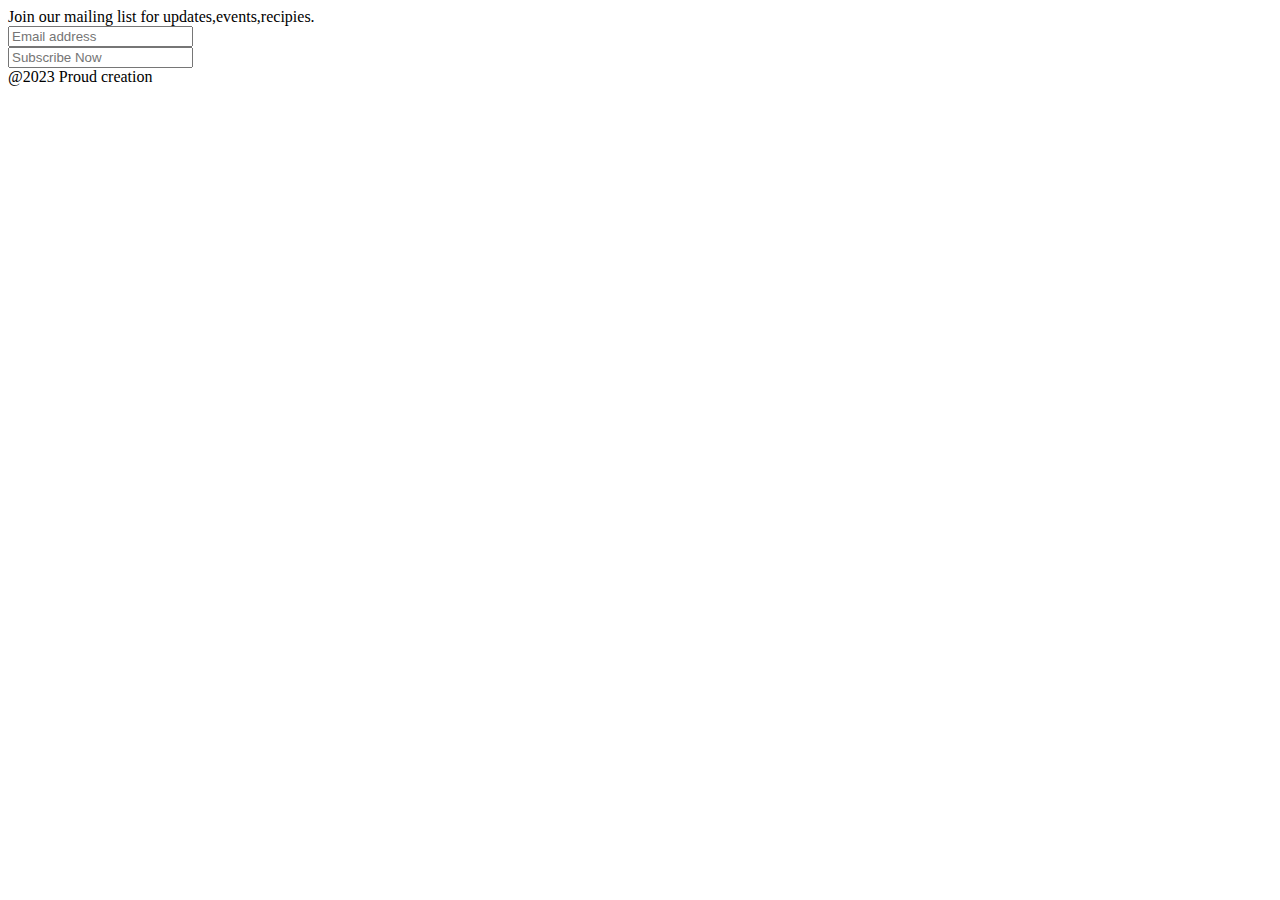
<file: src/app/footer/footer.component.html>
<html>
  <body>
    
    <div class="footer">
      <div class="footertext">Join our mailing list for updates,events,recipies.
        
        <div><input class="footermail" type="text" placeholder="Email address">
        <div><input class="footersubscribe" type="text" placeholder="Subscribe Now"></div>
      </div>
    </div>
        <div class="proudtext">@2023 Proud creation</div>
      
    
  </div>
  </body>
</html>
</file>
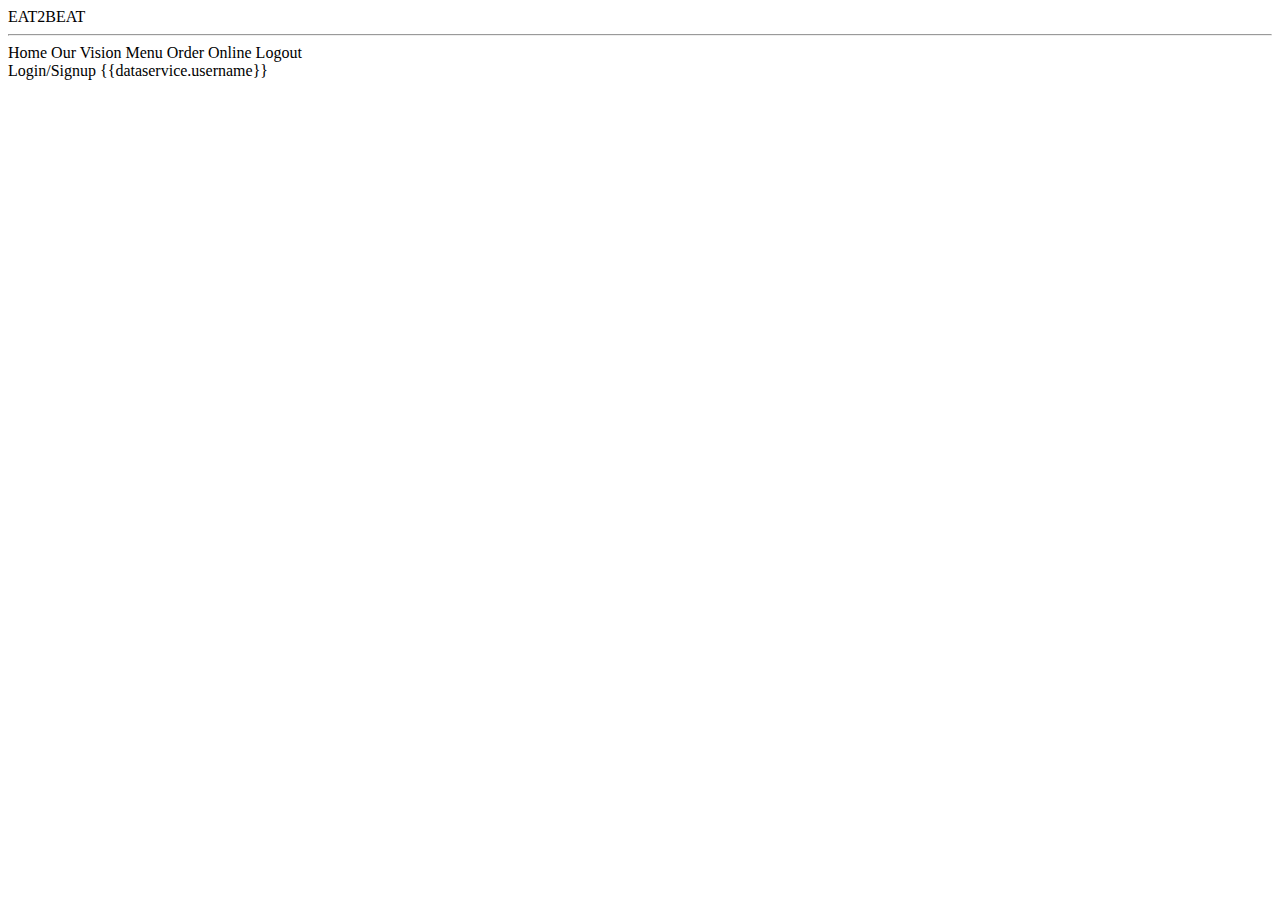
<file: src/app/header/header.component.html>
<html>
  <body>
    <div class="mainname">EAT2BEAT</div>
   <hr >
   
    <span class="items" (click)="clickhome()">Home</span>
    <span class="items" (click)="clickourvision()">Our Vision</span>
    <span class="items" (click)="clickmenu()">Menu</span>
    <span class="items" (click)="clickorderonline()">Order Online</span>
    
   <span class="items" *ngIf="dataservice.profile==true && dataservice.username!==null" (click)="clicklogout()">Logout</span>
    <div class="lastitem">
      <span *ngIf = "dataservice.username == null" (click)="clicklogin()" >Login/Signup</span>
      <span *ngIf = "dataservice.username !== null" (click)="clickprofile()">{{dataservice.username}}</span>
    </div>
  
   
  </body>
</html>
</file>
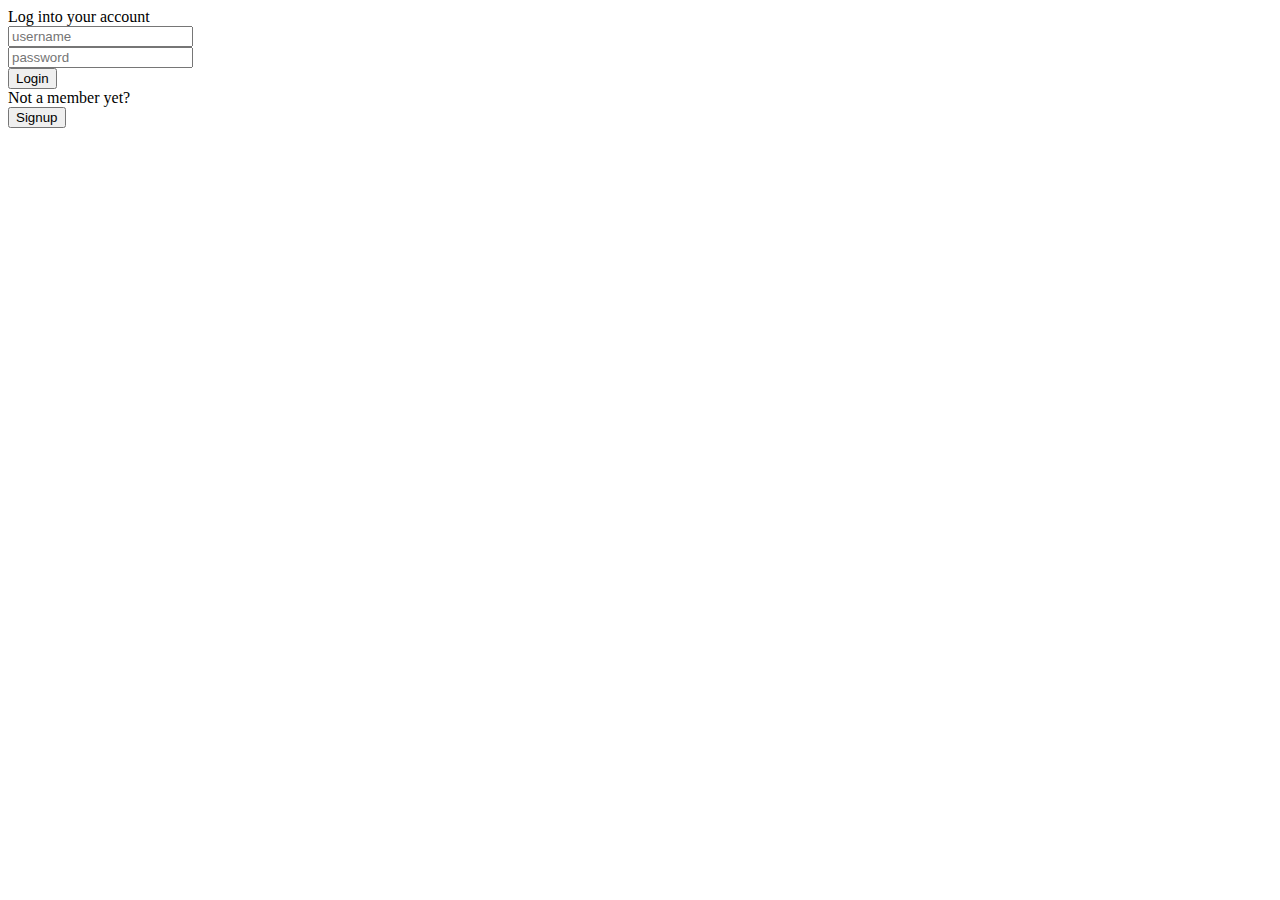
<file: src/app/login/login.component.html>
<html>
  <body>
    <div class="lastpic"></div>
    <div class="loginpage">
      <div class="logintext">Log into your account</div>
      <div class="input">
        <div><input  class="inputtext" type="text" placeholder="username" [(ngModel)]="userName"></div>
        <div><input  class="inputtext" type="password" placeholder="password" [(ngModel)]="Password"></div>
      <div> <button class="loginbutton" (click)="onclickmainpage()">Login</button></div> 
        <div class="logintext">Not a member yet?</div>
        <div><button class="signupbutton" (click)="onclicksignup()">Signup</button></div>
      </div>
    </div>
  </body>
</html>
</file>
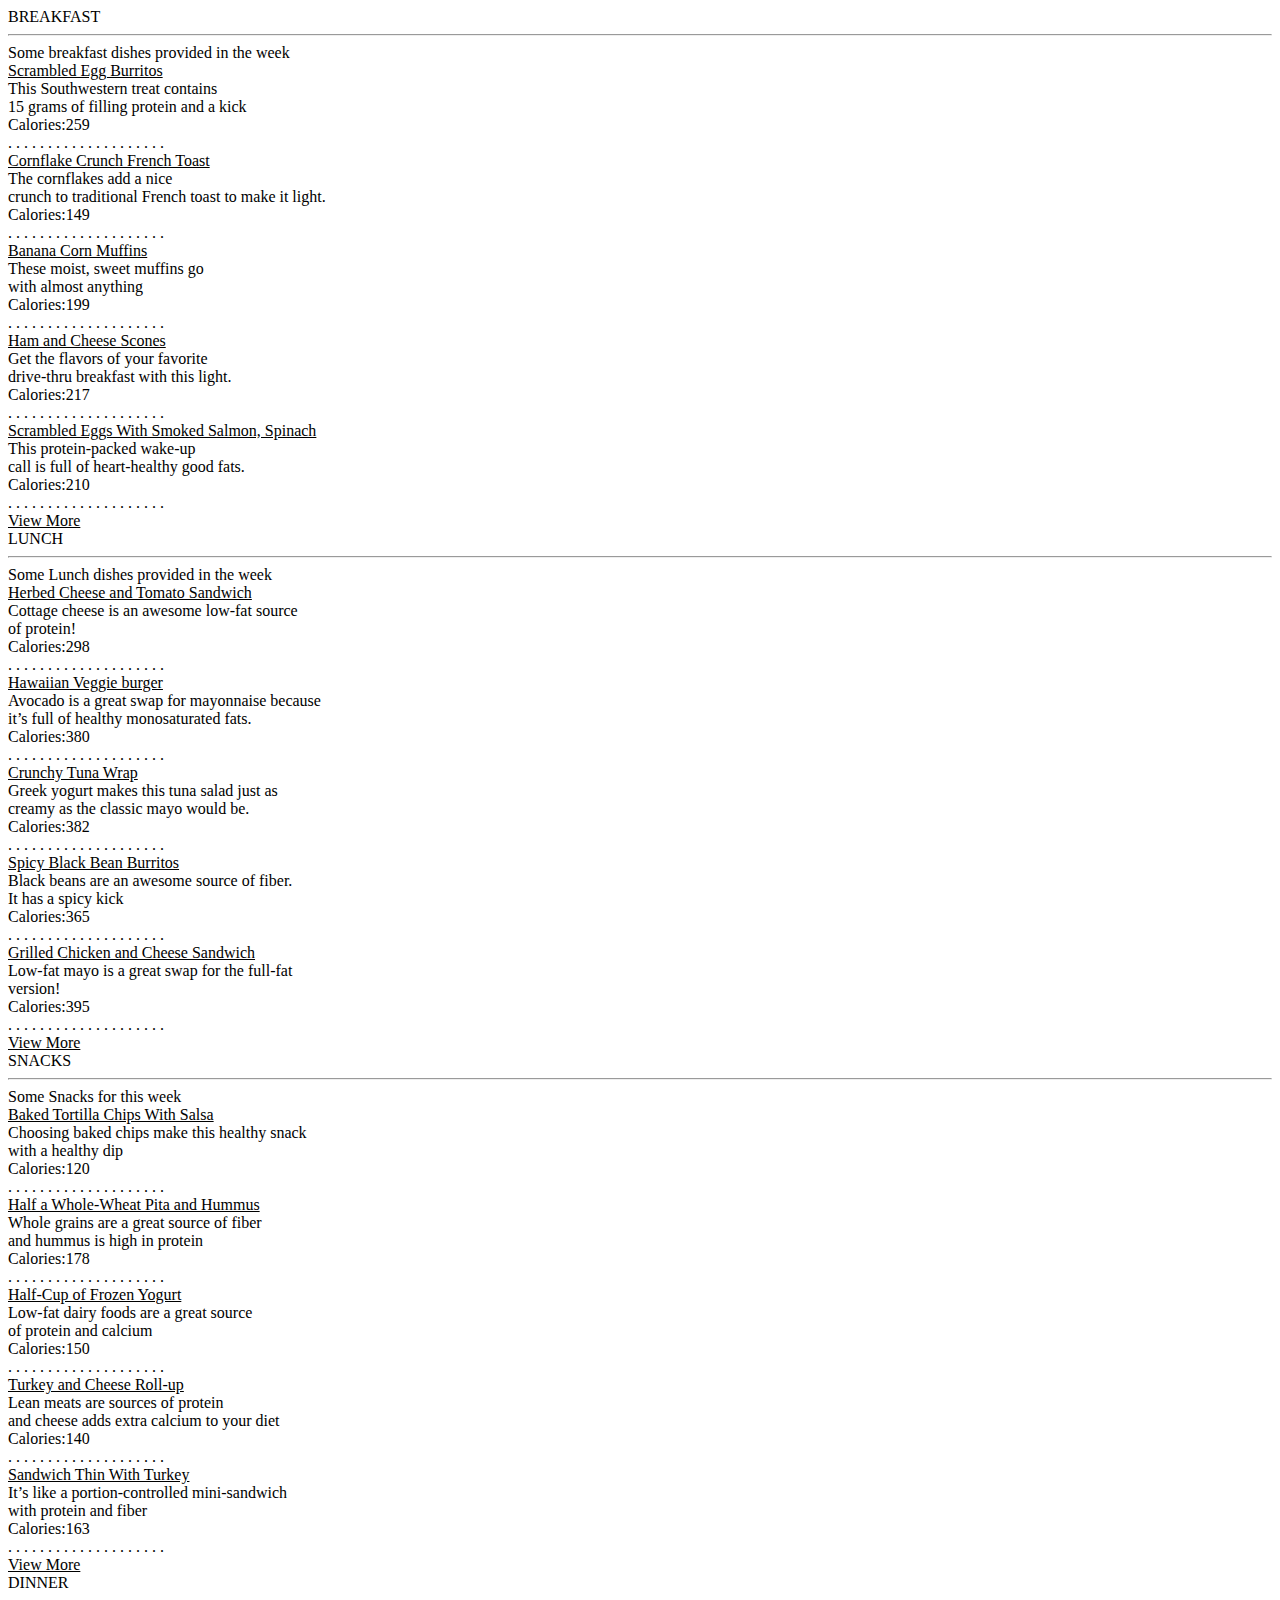
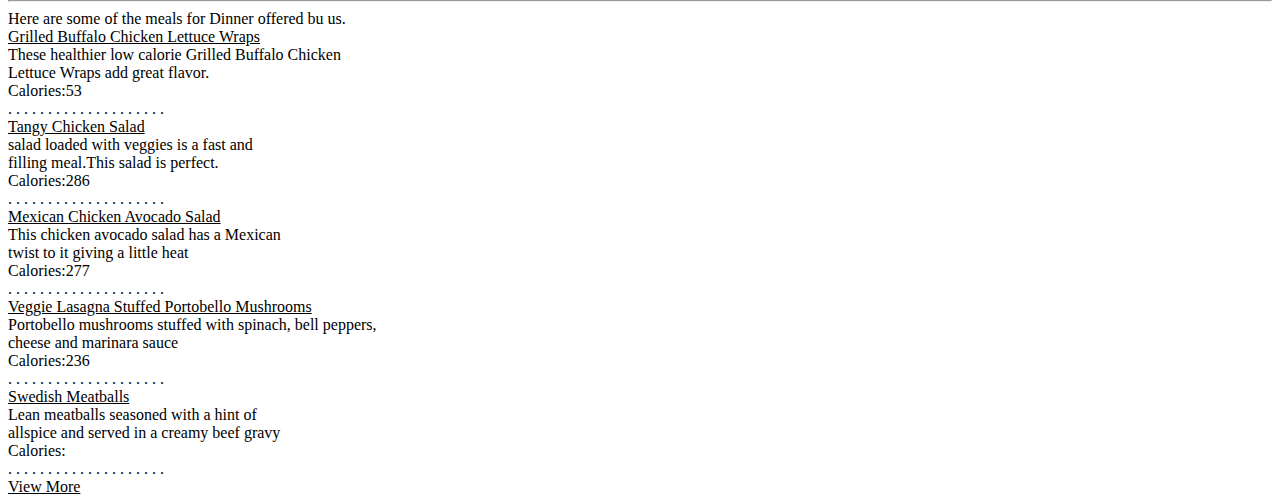
<file: src/app/menu/menu.component.html>
<html>
  <body>
    
    <div class="lastpic"></div>
    <div class="menupage">
      <div class="starters">BREAKFAST </div>
         <div > <hr class="horline" > </div>
      <div class="text">Some breakfast dishes provided in the week</div>
      <div class="starterinline">
      <div class="eachstarter">
        <div class="firststarter"><u>Scrambled Egg Burritos</u></div>
        <div class="firststarter">This Southwestern treat contains <br>  15 grams of filling protein and a kick</div>
        <div class="firststarter">Calories:259</div>
        <div class="dots">. . . . . . . . . . . .  . . . . . . . . </div>
      </div>
      <div class="eachstarter">
          <div class="firststarter"><u>Cornflake Crunch French Toast</u></div>
          <div class="firststarter">The cornflakes add a nice  <br> crunch to traditional French toast to make it light.</div>
          <div class="firststarter">Calories:149</div>
          <div class="dots">. . . . . . . . . . . .  . . . . . . . . </div>
        </div>
        <div class="eachstarter">
            <div class="firststarter"><u>Banana Corn Muffins</u></div>
            <div class="firststarter">These moist, sweet muffins go<br>with almost anything </div>
            <div class="firststarter">Calories:199</div>
            <div class="dots">. . . . . . . . . . . .  . . . . . . . . </div>
          </div>
          <div class="eachstarter">
              <div class="firststarter"><u>Ham and Cheese Scones</u></div>
              <div class="firststarter">Get the flavors of your favorite <br>drive-thru breakfast with this light.</div>
              <div class="firststarter">Calories:217</div>
              <div class="dots">. . . . . . . . . . . .  . . . . . . . . </div>
            </div>
            <div class="eachstarter">
                <div class="firststarter"><u>Scrambled Eggs With Smoked Salmon, Spinach</u></div>
                <div class="firststarter">This protein-packed wake-up  <br>call is full of heart-healthy good fats. </div>
                <div class="firststarter">Calories:210</div>
                <div class="dots">. . . . . . . . . . . .  . . . . . . . . </div>
              </div>
            <div class="eachstarter"><div class="firststarter"><u>View More</u></div></div>
      </div>
    </div>
    
    <div class="menupage">
      <div class="starters">LUNCH </div>
         <div > <hr class="horline" > </div>
      <div class="text">Some Lunch dishes provided in the week</div>
      <div class="starterinline">
      <div class="eachstarter">
        <div class="firststarter"><u>Herbed Cheese and Tomato Sandwich</u></div>
        <div class="firststarter">Cottage cheese is an awesome low-fat source <br> of protein!</div>
        <div class="firststarter">Calories:298</div>
        <div class="dots">. . . . . . . . . . . .  . . . . . . . . </div>
      </div>
      <div class="eachstarter">
          <div class="firststarter"><u> Hawaiian Veggie burger</u></div>
          <div class="firststarter">Avocado is a great swap for mayonnaise because <br> it’s full of healthy monosaturated fats.</div>
          <div class="firststarter">Calories:380</div>
          <div class="dots">. . . . . . . . . . . .  . . . . . . . . </div>
        </div>
        <div class="eachstarter">
            <div class="firststarter"><u> Crunchy Tuna Wrap</u></div>
            <div class="firststarter">Greek yogurt makes this tuna salad just as <br>creamy as the classic mayo would be.</div>
            <div class="firststarter">Calories:382</div>
            <div class="dots">. . . . . . . . . . . .  . . . . . . . . </div>
          </div>
          <div class="eachstarter">
              <div class="firststarter"> <u>Spicy Black Bean Burritos</u></div>
              <div class="firststarter">Black beans are an awesome source of fiber.<br>It has a spicy kick </div>
              <div class="firststarter">Calories:365</div>
              <div class="dots">. . . . . . . . . . . .  . . . . . . . . </div>
            </div>
            <div class="eachstarter">
                <div class="firststarter"><u>Grilled Chicken and Cheese Sandwich</u></div>
                <div class="firststarter">Low-fat mayo is a great swap for the full-fat<br>  version!</div>
                <div class="firststarter">Calories:395</div>
                <div class="dots">. . . . . . . . . . . .  . . . . . . . . </div>
              </div>
              <div class="eachstarter"><div class="firststarter"><u>View More</u></div></div>
            
      </div>
    </div>
    <div class="menupage">
        <div class="starters">SNACKS </div>
           <div > <hr class="horline" > </div>
        <div class="text">Some Snacks for this week</div>
        <div class="starterinline">
        <div class="eachstarter">
          <div class="firststarter"><u>Baked Tortilla Chips With Salsa</u></div>
          <div class="firststarter">Choosing baked chips make this healthy snack <br> with a healthy dip</div>
          <div class="firststarter">Calories:120</div>
          <div class="dots">. . . . . . . . . . . .  . . . . . . . . </div>
        </div>
        <div class="eachstarter">
            <div class="firststarter"><u> Half a Whole-Wheat Pita and  Hummus</u></div>
            <div class="firststarter">Whole grains are a great source of fiber <br>and hummus is high in protein</div>
            <div class="firststarter">Calories:178</div>
            <div class="dots">. . . . . . . . . . . .  . . . . . . . . </div>
          </div>
          <div class="eachstarter">
              <div class="firststarter"><u>Half-Cup of Frozen Yogurt</u></div>
              <div class="firststarter">Low-fat dairy foods are a great source <br>of protein and calcium</div>
              <div class="firststarter">Calories:150</div>
              <div class="dots">. . . . . . . . . . . .  . . . . . . . . </div>
            </div>
            <div class="eachstarter">
                <div class="firststarter"><u>Turkey and Cheese Roll-up</u></div>
                <div class="firststarter">Lean meats are sources of protein <br> and cheese adds extra calcium to your diet</div>
                <div class="firststarter">Calories:140</div>
                <div class="dots">. . . . . . . . . . . .  . . . . . . . . </div>
              </div>
              <div class="eachstarter">
                  <div class="firststarter"><u>Sandwich Thin With Turkey</u></div>
                  <div class="firststarter">It’s like a portion-controlled mini-sandwich <br>with protein and fiber</div>
                  <div class="firststarter">Calories:163</div>
                  <div class="dots">. . . . . . . . . . . .  . . . . . . . . </div>
                </div>
                
                <div class="eachstarter"><div class="firststarter"><u>View More</u></div></div>
        </div>
      </div>
      <div class="menupage">
          <div class="starters">DINNER </div>
             <div > <hr class="horline" > </div>
          <div class="text">Here are some of the meals for Dinner offered bu us.</div>
          <div class="starterinline">
          <div class="eachstarter">
            <div class="firststarter"><u>Grilled Buffalo Chicken Lettuce Wraps</u></div>
            <div class="firststarter"> These healthier low calorie Grilled Buffalo Chicken<br> Lettuce Wraps add  great flavor.</div>
            <div class="firststarter">Calories:53</div>
            <div class="dots">. . . . . . . . . . . .  . . . . . . . . </div>
          </div>
          <div class="eachstarter">
              <div class="firststarter"><u>Tangy Chicken Salad</u></div>
              <div class="firststarter"> salad loaded with veggies is a  fast and<br> filling meal.This salad is perfect. </div>
              <div class="firststarter">Calories:286</div>
              <div class="dots">. . . . . . . . . . . .  . . . . . . . . </div>
            </div>
            <div class="eachstarter">
                <div class="firststarter"><u>Mexican Chicken Avocado Salad</u></div>
                <div class="firststarter">This chicken avocado salad has a Mexican <br>twist to it giving a little heat </div>
                <div class="firststarter">Calories:277</div>
                <div class="dots">. . . . . . . . . . . .  . . . . . . . . </div>
              </div>
              <div class="eachstarter">
                  <div class="firststarter"><u>Veggie Lasagna Stuffed Portobello Mushrooms</u></div>
                  <div class="firststarter">Portobello mushrooms stuffed with spinach, bell peppers,<br> cheese and marinara sauce</div>
                  <div class="firststarter">Calories:236</div>
                  <div class="dots">. . . . . . . . . . . .  . . . . . . . . </div>
                </div>
                <div class="eachstarter">
                    <div class="firststarter"><u>Swedish Meatballs</u></div>
                    <div class="firststarter">Lean meatballs seasoned with a hint of <br>allspice and served in a creamy beef gravy</div>
                    <div class="firststarter">Calories:</div>
                    <div class="dots">. . . . . . . . . . . .  . . . . . . . . </div>
                  </div>
                  
                  <div class="eachstarter"><div class="firststarter"><u>View More</u></div></div>
          </div>
        </div>
        
  </body>
</html>
</file>
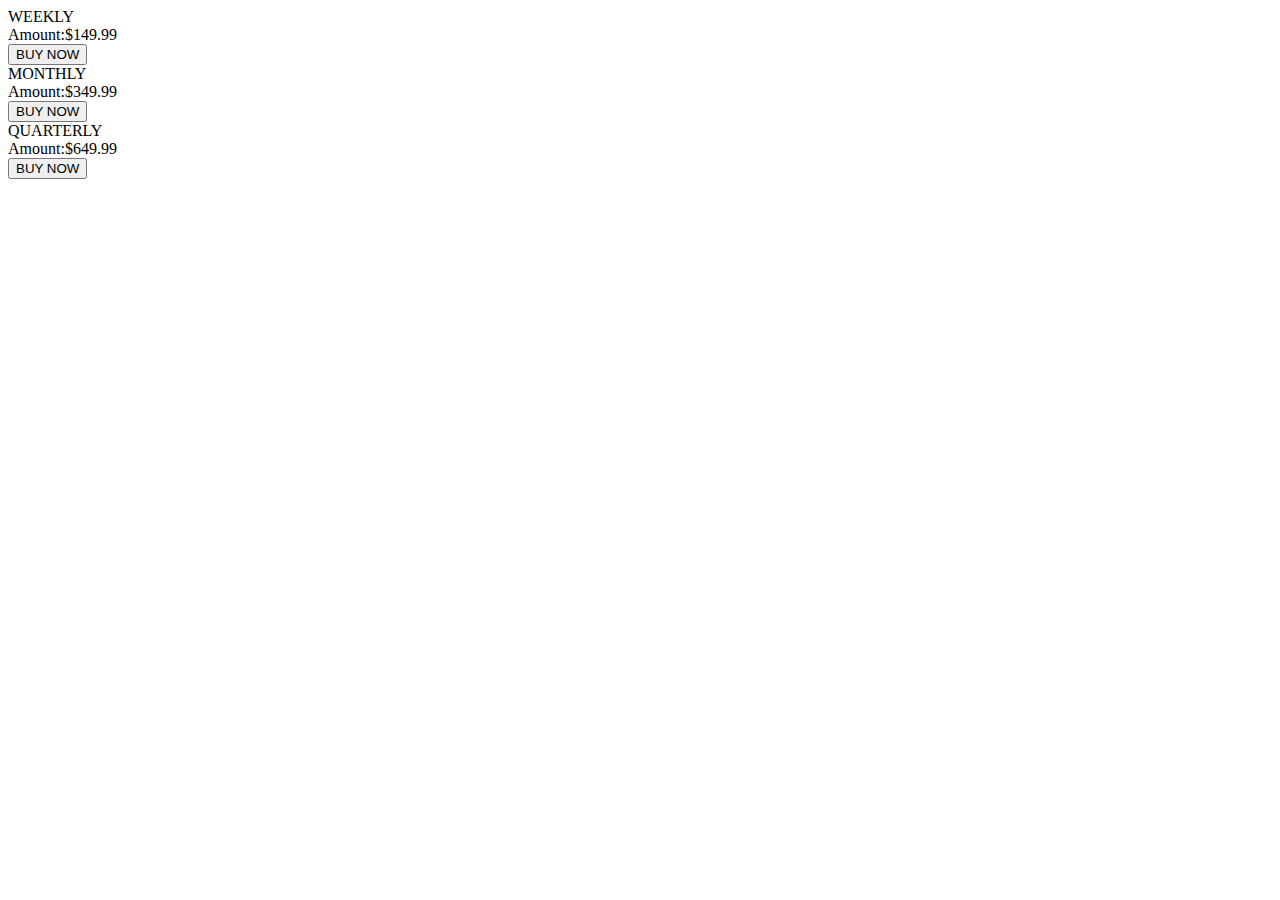
<file: src/app/orderonline/orderonline.component.html>
<html>
  <body>
    <div class="lastpic"></div>
    <div class="alignbox">
    <div class="boxes">
      <div class="boxtext">
        WEEKLY <br>
        Amount:$149.99
      </div>
      <button class="buybutton">BUY NOW</button>
    </div>
    <div class="boxes">
      <div class="boxtext">
        MONTHLY<br>
        Amount:$349.99
      </div>
      <button class="buybutton">BUY NOW</button>
    </div>
    <div class="boxes">
      <div class="boxtext">
        QUARTERLY <br>
        Amount:$649.99
      </div>
      <button class="buybutton">BUY NOW</button>
    </div>
  </div>
  </body>
</html>
</file>
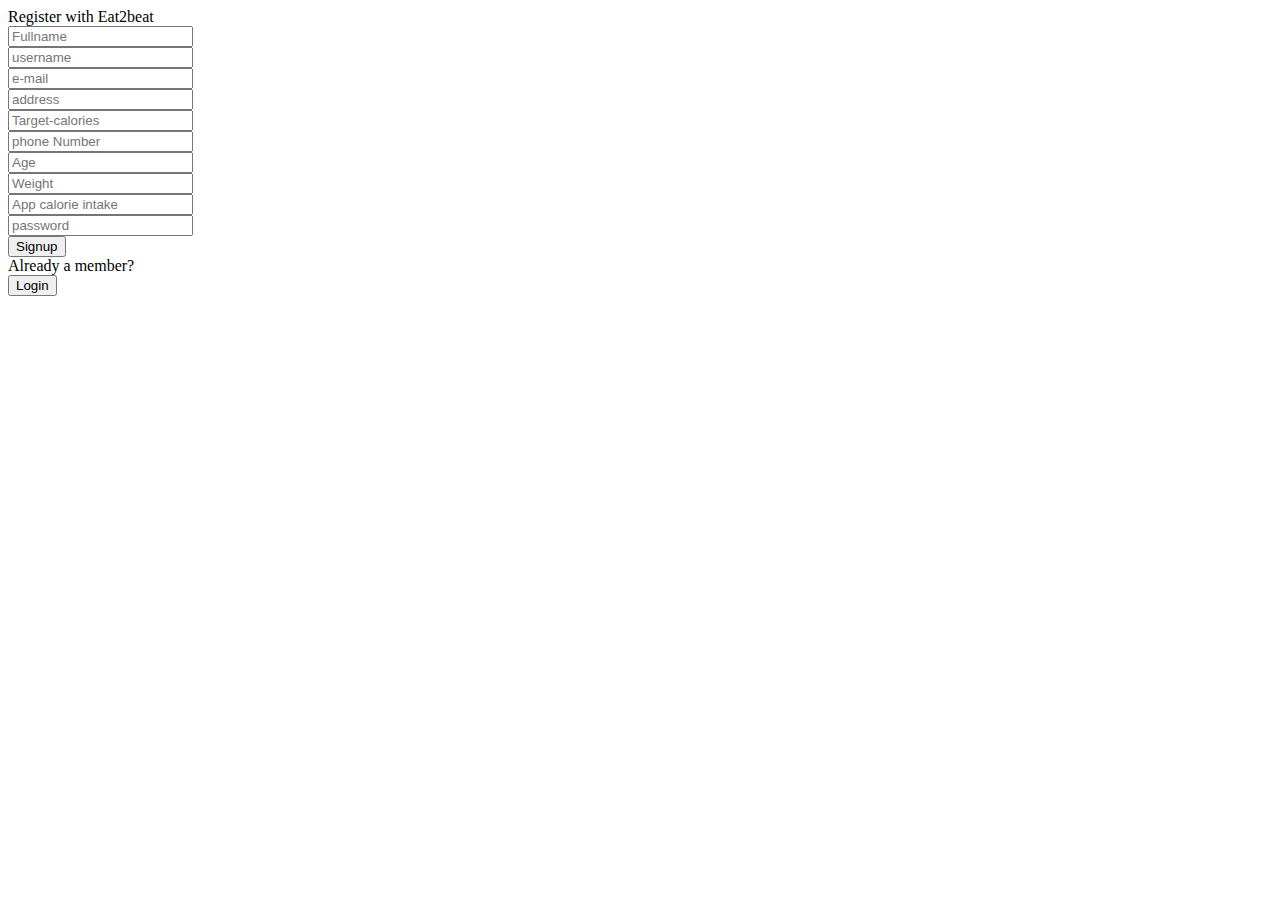
<file: src/app/signup/signup.component.html>
<html>
  <body>
    <div class="lastpic"> </div>
    <div class="signup">
        <div class="signuptext">Register with Eat2beat</div>
        <div class="input">
            <div><input  class="inputtext" type="text" placeholder="Fullname" [(ngModel)]="dataservice.fullname"></div>
          <div><input  class="inputtext" type="text" placeholder="username" [(ngModel)]="dataservice.username"></div>
          <div><input  class="inputtext" type="text" placeholder="e-mail" [(ngModel)]="dataservice.email"></div>
          <div><input  class="inputtext" type="text" placeholder="address" [(ngModel)]="dataservice.address"></div>
          <div><input  class="inputtext" type="text" placeholder="Target-calories" [(ngModel)]="dataservice.targetcalories"></div>
          <div><input  class="inputtext" type="number" placeholder="phone Number" [(ngModel)]="dataservice.phonenumber"></div>
          <div><input  class="inputtext" type="number" placeholder="Age" [(ngModel)]="dataservice.age"></div>
          <div><input  class="inputtext" type="number" placeholder="Weight" [(ngModel)]="dataservice.weight"></div>
          <div><input  class="inputtext" type="number" placeholder="App calorie intake" [(ngModel)]="dataservice.calorieintake"></div>
          <div><input  class="inputtext" type="password" placeholder="password" [(ngModel)]="dataservice.password"></div>

          <div><button class="signupbutton" (click)="onclicksignup()">Signup</button></div>
          <div class="signuptext">Already a member?</div>
          <div> <button class="loginbutton" (click)="onclicklogin()">Login</button></div> 
        
    </div>
    </div>
  </body>
</html>
</file>
